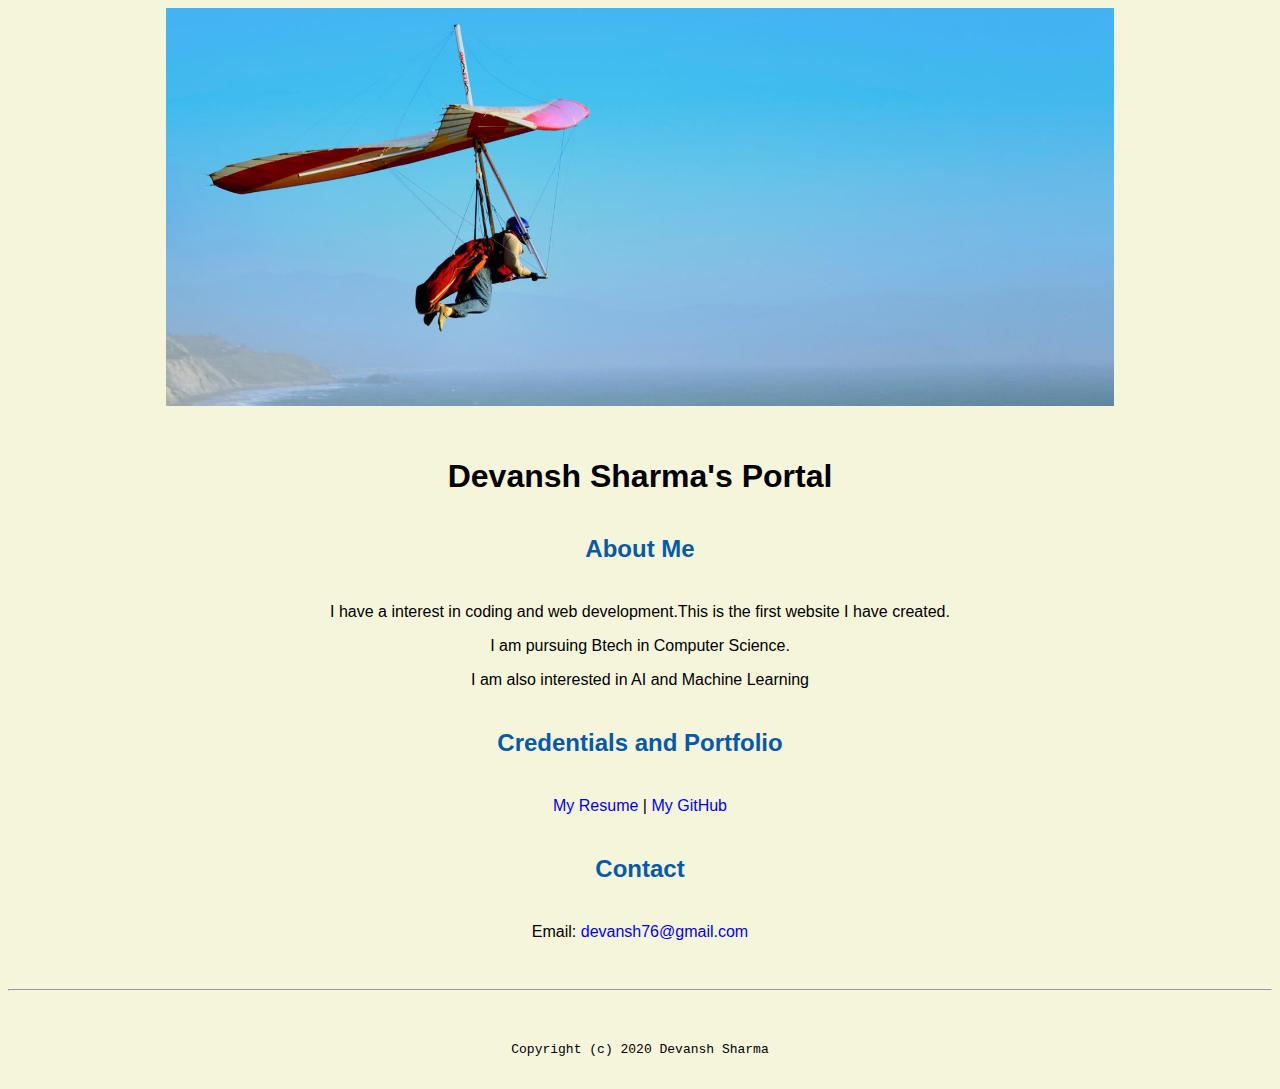
<file: index.html>
<!doctype html>

<!-- this is a comment for human! -->

<html lang="en">

  <header>
    <title>Devansh Sharma's Portal</title>
    <link rel="stylesheet" href="css/master.css">
    <link rel="FaviconIcon" href="favicon.ico" type="image/x-icon">
    <link rel="shortcut" href="favicon.ico" type="image/x-icon">
    <meta name="viewport" content="width=device-width,initial-scake=1, shrink-to-fit=no">
    <meta name="name" content="Devansh Sharma's Portal">
    <meta name="robots" content="noindex, nofollow">
  </header>

    <img src="images/banner.jpg" width=75% alt="banner">
    <h1>Devansh Sharma's Portal</h1>
    <h2>About Me</h2>
    <p>I have a interest in coding and web development.This is the first website I have created.</p>
    <p>I am pursuing Btech in Computer Science.</p>
    <p>I am also interested in AI and Machine Learning</p>
    <h2>Credentials and Portfolio</h2>

    <p><a href="resume.html">My Resume</a> |<a href="https://github.com/devcodes21"> My GitHub</a></p>
    <h2>Contact</h2>

    <p>Email:<a href="mailto:devansh76@gmail.com"> devansh76@gmail.com</a></p>
  </body>

  <footer>
    <hr>
    <code>Copyright (c) 2020 Devansh Sharma</code>

  </footer>

</html>
</file>
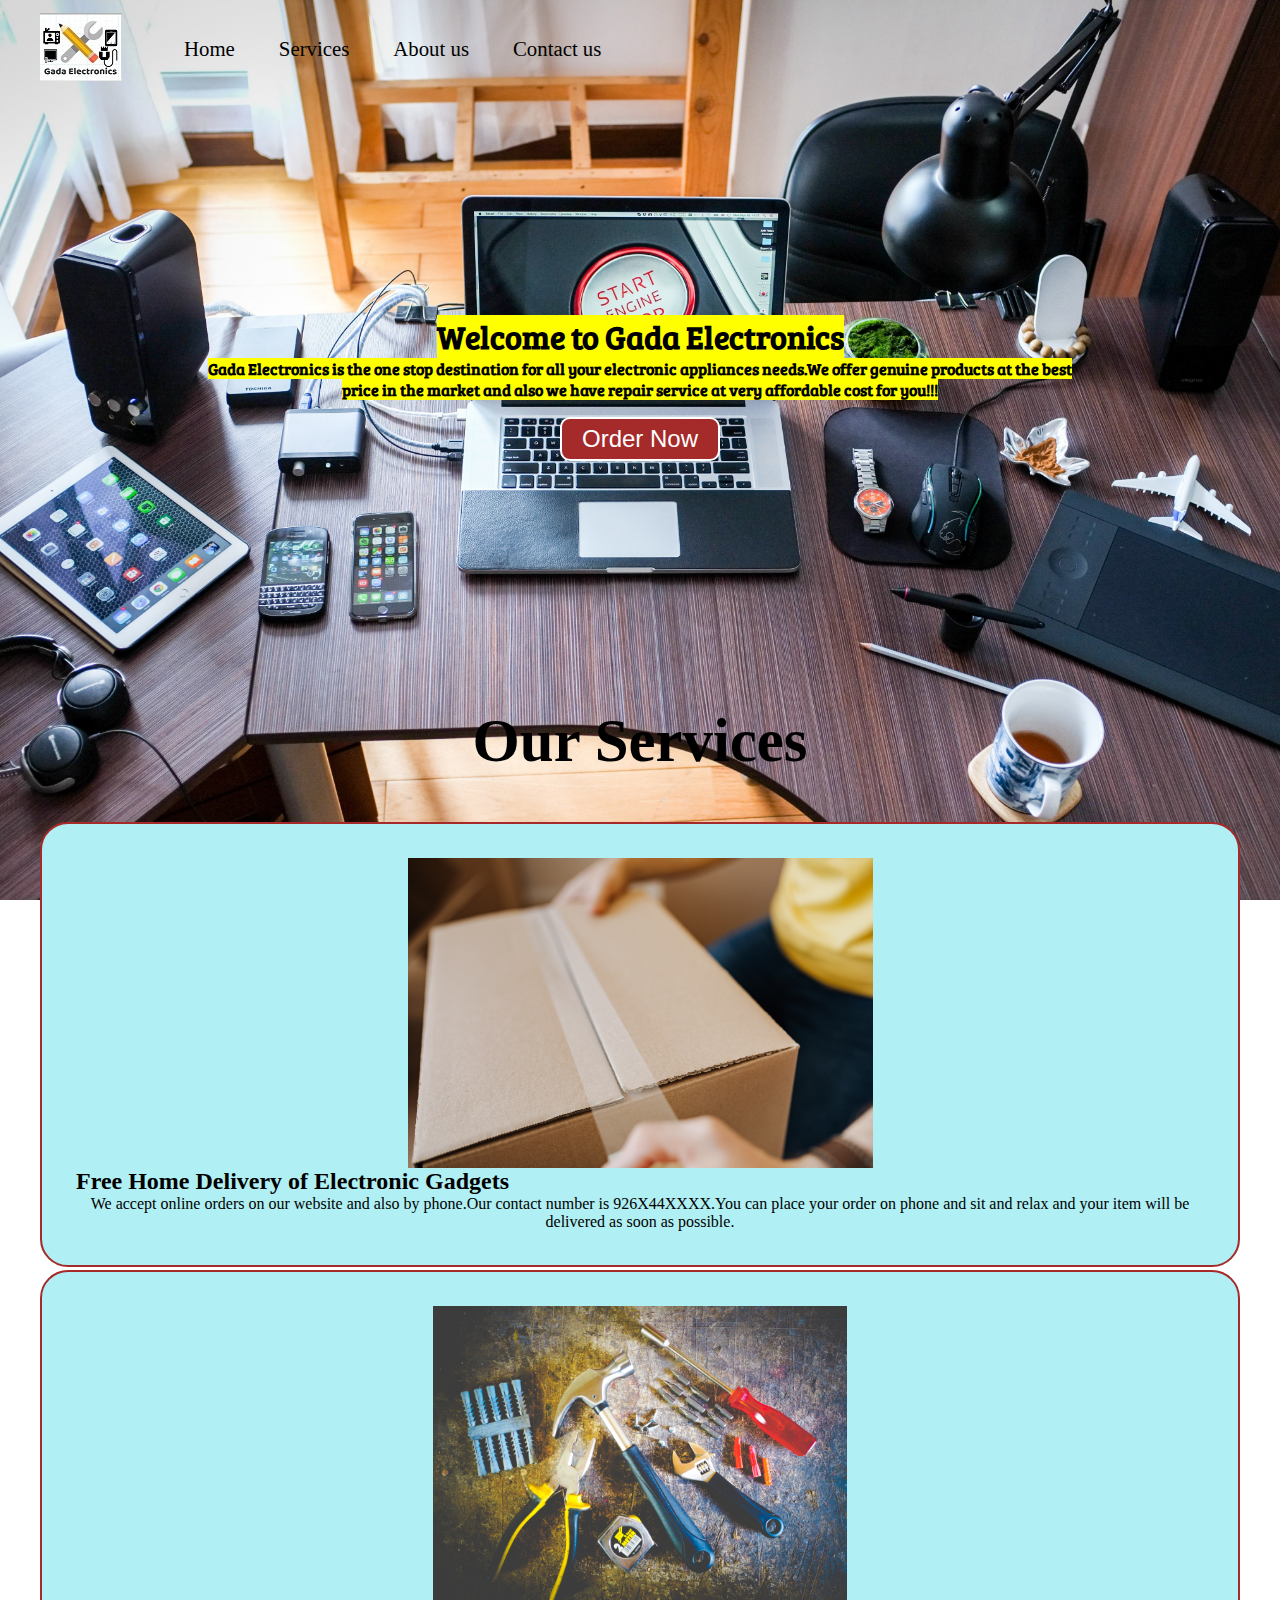
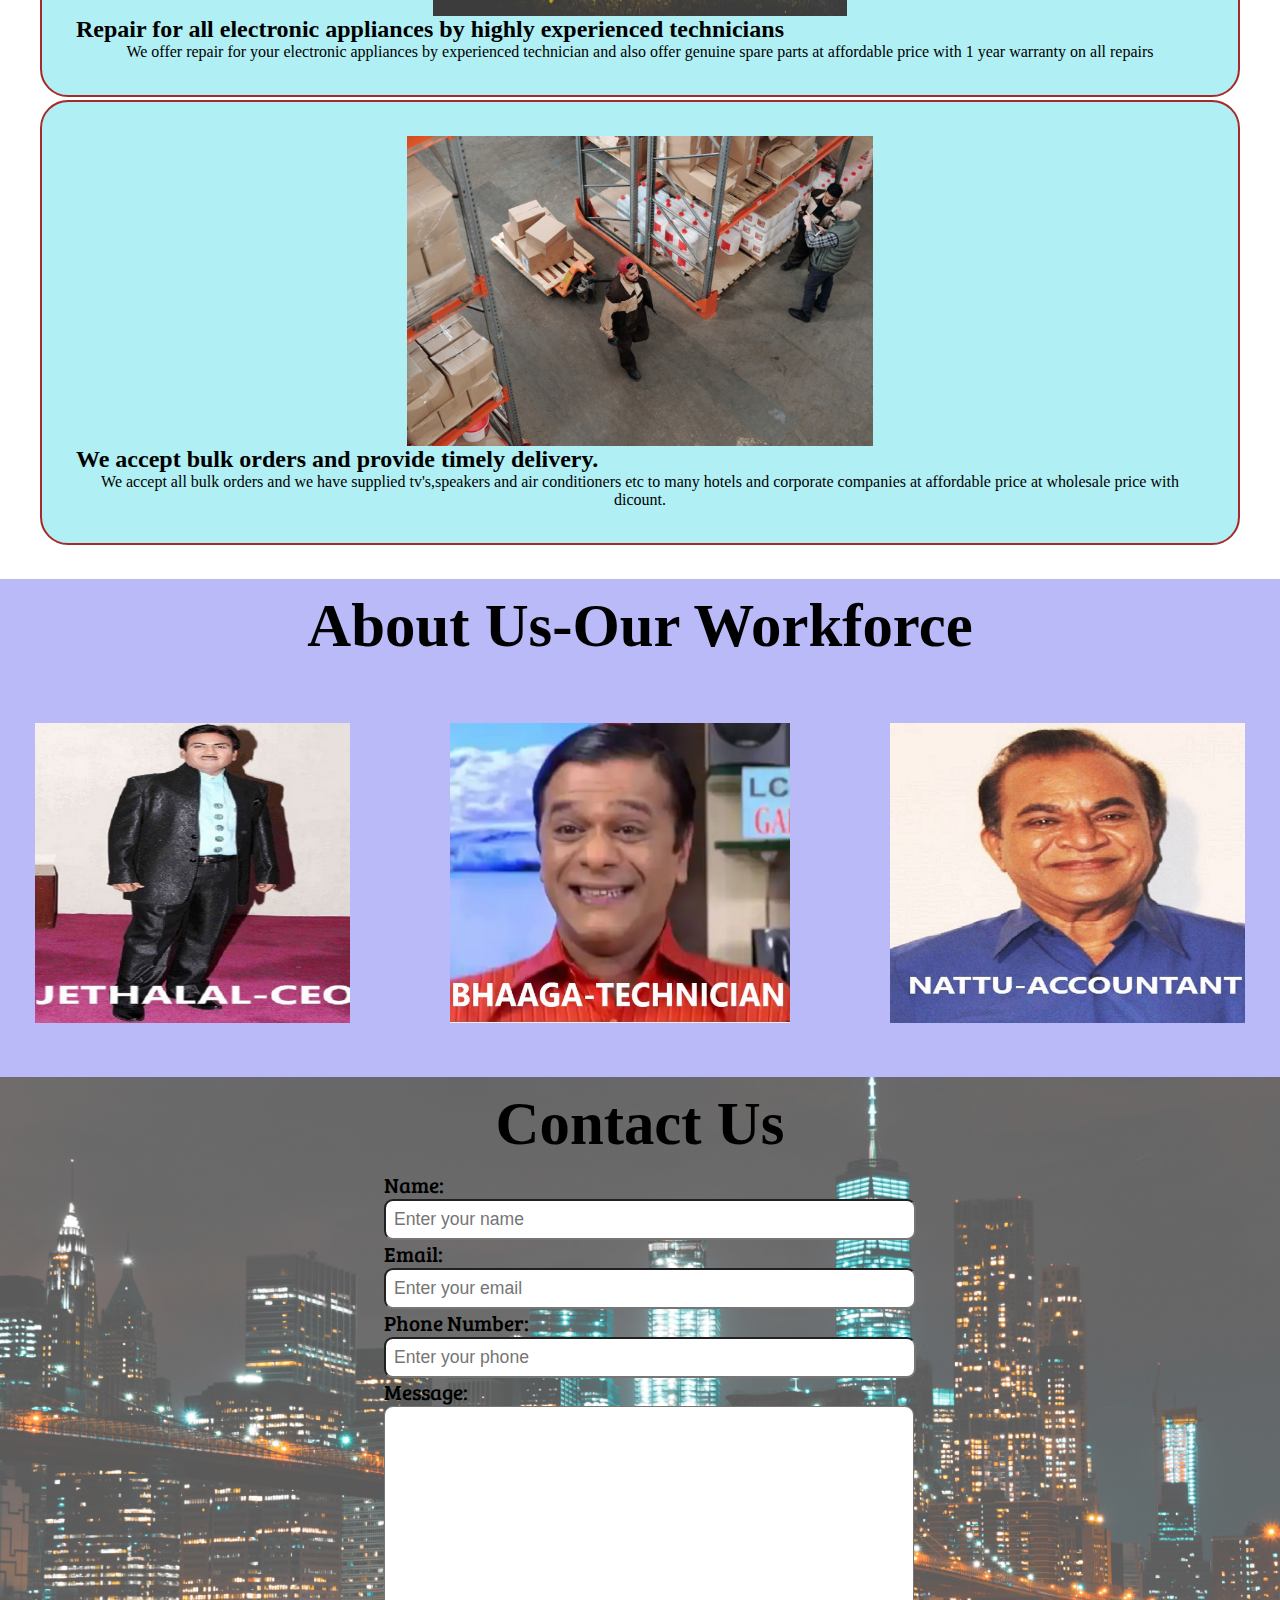
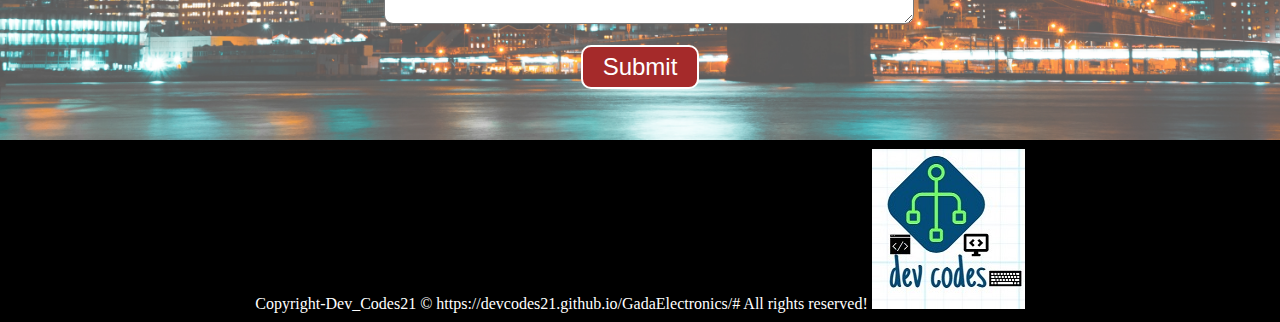
<file: GadaElectronics/index.html>
<!DOCTYPE html>
<html lang="en">
<head>
    <meta charset="UTF-8">
    <meta name="viewport" content="width=device-width, initial-scale=1.0">
    <title>Welcome to Gada Electronics|Best electronics item at best price</title>
    <link rel="stylesheet" href="css/style.css">
    <link rel="preconnect" href="https://fonts.gstatic.com">
<link href="https://fonts.googleapis.com/css2?family=Baloo+Bhai+2:wght@800&display=swap" rel="stylesheet">
<link rel="preconnect" href="https://fonts.gstatic.com">
<link href="https://fonts.googleapis.com/css2?family=Bree+Serif&display=swap" rel="stylesheet">
</head>
<body>
    <nav id="navbar"> 
        <div id="logo">
            <img src="img/logo_new.jpg" alt="Gada Electronics">
        </div>
        <ul>
            <li class="item"><a href="#">Home</a></li>
            <li class="item"><a href="#Service">Services</a></li>
            <li class="item"><a href="#about-section">About us</a></li>
            <li class="item"><a href="#contact">Contact us</a></li>
        </ul>
    </nav>
    <section id="home">
        <h1 class="h"><mark>Welcome to Gada Electronics</mark></h1>
        <p> <mark>Gada Electronics is the one stop destination for all your electronic appliances needs.We offer genuine products at the best price
            in the market and also we have repair service at very affordable cost for you!!!</mark></p>
             <button class="btn">Order Now</button>
    
            </section>
            <section id="Service" class="services-container">
                <h1 class="h-primary center">Our Services</h1>
                <div id="services">
                    <div class="box">
                        <img src="img/delivery.jpg" alt="delivery">
                        <h2 class="h-secoundary-center">Free Home Delivery of Electronic Gadgets </h2>
                        <p class="center">We accept online orders on our website and also by phone.Our contact number is 926X44XXXX.You can place your order on phone and sit and relax and your item will be delivered as soon as possible. </p>
                            </div>
                    <div class="box">
                    <img src="img/bg.jpg.jpg" alt="repair">
                    <h2 class="h-secoundary-center">Repair for all electronic appliances by highly experienced technicians </h2>
                    <p class="center">We offer repair for your electronic appliances by experienced technician and also offer genuine spare parts at affordable price
                        with 1 year warranty on all repairs </p>
                </div>

                    <div class="box">
                    <img src="img/bulk.jpg" alt="">
                    <h2 class="h-secoundary-center">We accept bulk orders and provide timely delivery. </h2>
                    <p class="center">We accept all bulk orders and we have supplied tv's,speakers and air conditioners etc to many hotels and
                        corporate companies at affordable price at wholesale price with dicount.</p>
                    </div>
                </div>
            </section>
            <section id="about-section">
                <h1 class="h-primary center">About Us-Our Workforce</h1>
                <div id="About">
                    <div class="about-item">
                        <img src="img/Dilip3.jpg"width="315px" height="370px" alt="jethalal">
                    </div>
                    <div class="about-item">
                        <img src="img/BHAGA-F.jpg" width="340px" height="336px" alt="bhaagaa">
                    </div>
                  
                    <div class="about-item">
                        <img src="img/natu2.jpg" width="355px" height="345px" alt="nattu kaka">
                    </div>
                </div>
        
            </section>
            <section id="contact">
                <h1 class="h-primary center">Contact Us</h1>
                <div id="contact-box">
                    <form action="">
                        <div class="form-group">
                            <label for="name">Name: </label>
                            <input type="text" name="name" id="name" placeholder="Enter your name">
                        </div>
                        <div class="form-group">
                            <label for="email">Email: </label>
                            <input type="email" name="name" id="email" placeholder="Enter your email">
                        </div>
                        <div class="form-group">
                            <label for="phone">Phone Number: </label>
                            <input type="phone" name="name" id="phone" placeholder="Enter your phone">
                        </div>
                        <div class="form-group">
                            <label for="message">Message: </label>
                            <textarea name="message" id="message" cols="30" rows="10"></textarea>
                        </div>
                        <div class="center">
                        <button class="btn">Submit</button>
                        </div>

                    </form>
                    
                </div>
                
            </section>
        
            <footer>
                <div class="center">
                    Copyright-Dev_Codes21 &copy; https://devcodes21.github.io/GadaElectronics/# All rights reserved!
                    <img src="img/logo.jpg" centre alt="dev">
                </div>
            </footer>
        </body>
</html>
</file>
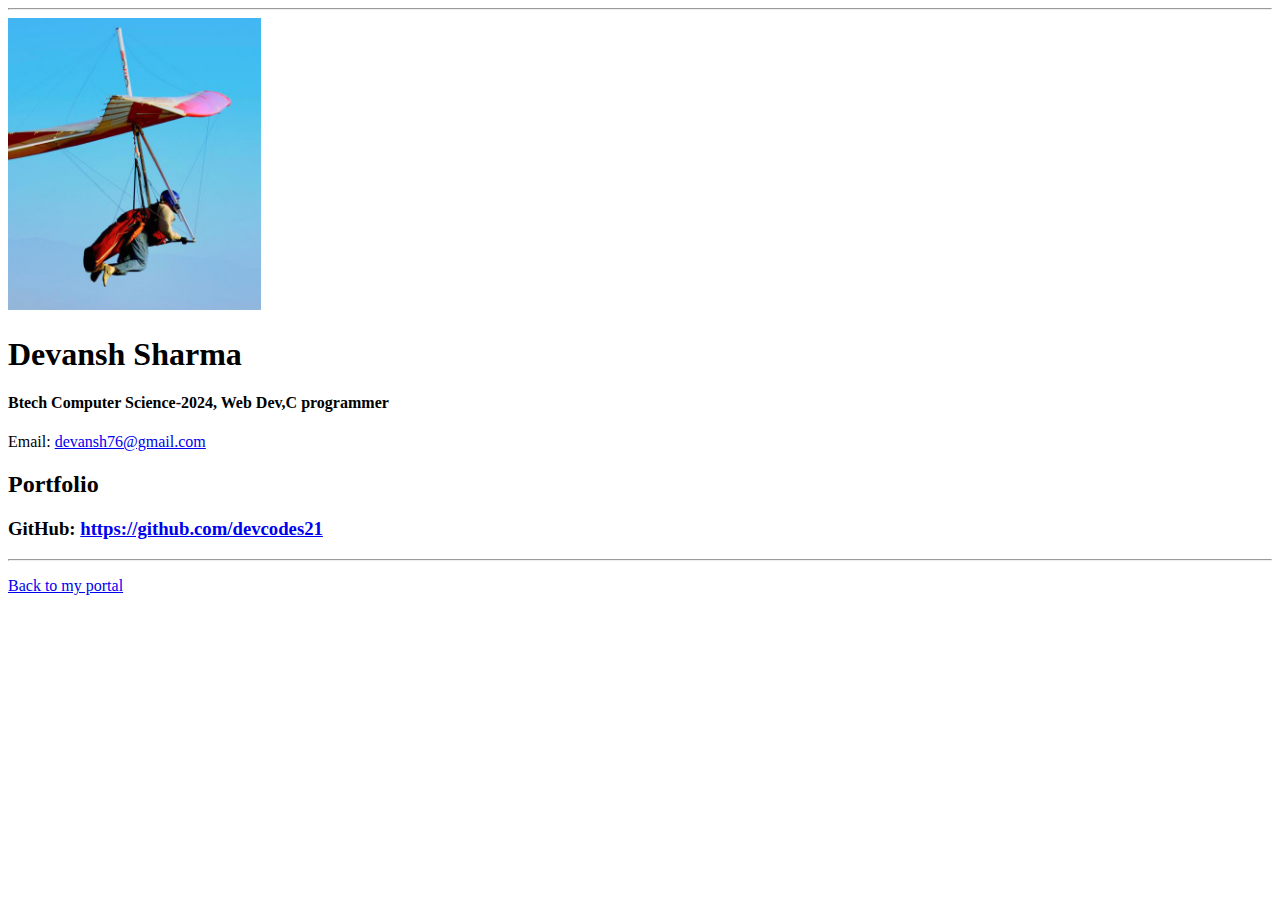
<file: resume.html>
<!doctype html>

<!-- this is a comment for human! -->

<html lang="en">

  <header>
    <title>Devansh Sharma's Resume</title>
    <link rel="stylesheet" href="css/master.css
    <link rel="FaviconIcon" href="favicon.ico" type="image/x-icon">
    <link rel="shortcut" href="favicon.ico" type="image/x-icon">
    <meta name="viewport" content="width=device-width,initial-scake=1, shrink-to-fit=no">
    <meta name="name" content="Devansh Sharma's Portal">
    <meta name="robots" content="noindex, nofollow">    
  </header>

  <body>
    <hr>

    <img src="images/headshot.jpg" alt="Harrisosn Kong's headshot" width="20%">

    <h1>Devansh Sharma</h1>
    <h4>Btech Computer Science-2024, Web Dev,C programmer</h4>

    <p>Email: <a href="mailto:devansh76@gmail.com" target="_blank">devansh76@gmail.com</a></p>
    <!-- don't post physical address, personal phone number or other personal information on the web! -->

    <h2>Portfolio</h2>
      <h3>GitHub: <a href="https://github.com/devcodes21" target="_blank">https://github.com/devcodes21</a></h3>
  </body>

  <footer>
  <hr>
  <p><a href="index.html">Back to my portal</a><p>
  </footer>

</html>
</file>
<file: css/master.css>
/* Cascading stylesheet for the website */

/* Text inside these asterisks and slashes are comments for human */

  a {
    color: blue;/* set the text color to blue here */
    text-decoration: none; /* This means we do not want hyperlinks to be underlined */
  }

  a:hover {
    color:red;
    /* set the text color to red here */
    text-decoration: none; /* This means we do not want hyperlinks to be underlined */
  }

  body {
    background-color: beige;
    color: black;
    font-family: Arial,Helvetica, sans-serif;
    text-align: center;

    /* set the background color here */
    /* set the text color to black here */
    /* set the font here */
    /* set the text alignment here */
   }

  footer {
    margin-top: 2rem;
    margin-bottom: 2rem;
  }

  h1 {
    margin-bottom: 0.5rem;
    margin-top: 3rem;
   }

  h2 {
    color: #075AAB;
    /* set the text color of to #075AAB here */
    /* set both the bottom margin and top margin to 2.5rem here */
    margin-bottom: 2.5rem;
    margin-top: 2.5rem;
   }

  h3 {
    margin-bottom: 0;
    margin-top: 2rem;
  }

  h4 {
    margin-bottom: 1rem;
    margin-top: 0.5rem;
  }

  h5 {
    margin-top: 0.5rem;
  }

  hr {
    margin-bottom: 3rem;
    margin-top: 3rem;
  }

  /* this controls how the bullet points in the resume page looks */
  ul {
    display: table;
    margin: 0 auto;
    text-align: left;
  }
</file>
<file: GadaElectronics/css/style.css>
/*CSS Reset*/
*{
    margin: 0;
    padding: 0;
}

/*CSS Variables*/
:root{
    --navbar-height: 59px;
}
/*Navigation Bar*/
#navbar{
    display: flex;
    align-items: center;
}
/*Navigation Bar:Logo and Image*/
#logo{
    margin:10px 34px ;
}
#logo img{
    height: 59;
    margin:3px 6px;
}
/*Navigation Bar: List Styling*/
#navbar{
    position:relative;
    top: 0px;
}
#navbar ul{
    display: flex;
    font-family: 'Baloo Bhai',cursive;
}
#navbar::before{
    content: "";
    background-color: black;
    position: absolute;
    height:100%;
    width:100%;
    z-index:-1;
    opacity:0.4;
}
#navbar ul li{
    list-style-type: none;
    font-size: 1.3rem;
}
#navbar ul li a{
    color: black;
    display:block;
    padding: 3px 22px;
    border-radius: 20px;
    text-decoration:none;
}
#navbar ul li a:hover{
    color: black;
    background-color: white;
}
/*Home Section*/
#home{
    display: flex;
    flex-direction: column;
    padding: 3px 200px;
    height: 590px;
    justify-content: center;
    align-items: center;

}
#home::before{
    content: "";
    background:url('bg2.jpg.jpg') no-repeat center center/cover;
    position: absolute;
    height:100%;
    top: 0px;
    left: 0px;
    width:100%;
    z-index:-1;
    opacity:20;
}
#home h1{
    color: white;
    text-align: center;
    font-family: 'Bree Serif', serif;
}
#home p{
    color: white;
    text-align: center;
    font: size 1.5rem;
    font-weight: 700;
    font-family: 'Bree Serif', serif;
}
/*Services Section*/
#services{
    margin: 34px;
}
#services .box {
    border: 2px solid brown;
    padding: 34px;
    margin: 3px 6px;
    border-radius: 28px;
    background-color: rgb(176, 239, 243);
}
#services .box img{
    height: 310px;
    margin: auto;
    display: flex;
}
/*About Us*/
#about-section{ 
    position: relative;
}

#about-section::before{
 content: "";
 position: absolute;
 background-color: rgb(25, 25, 235) ;
 width: 100%;
 height: 100%;
 z-index: -1;
 opacity: 0.3;
}

#About{
    display: flex;
    justify-content: center;
    align-items: center;
}

.about-item{
    padding: 50px;
}

#About img{
    height: 300px;
    size: unset;
}

/*Contact Section*/
/* Contact Section */
#contact{
    position: relative;
}
#contact::before{
    content: "";
    position: absolute;
    width: 100%;
    height: 100%;
    z-index: -1;
    opacity: 0.7;
    background: url('../img/pexels-kai-pilger-534757.jpg') no-repeat center center/cover;

}
#contact-box{
    display: flex;
    justify-content: center;
    align-items: center;
    align-items: center;
    padding-bottom: 34px;
}
#contact-box input, 
#contact-box textarea{
    width: 100%;
    padding: 0.5rem;
    border-radius: 9px;
    font-size: 1.1rem;
} 

#contact-box form{
    width: 40%;
}

#contact-box label{
   font-size: 1.3rem;
   font-family: 'Bree Serif', serif;

}


footer{
    background: black;
    color: white;
    padding: 9px 20px;
}
/*Utility Classes*/
.h-primary{
    font-size: 3.8rem;
    padding: 12px;

}
.h-secondary{
    font-size: 2.8rem;
    padding: 12px;}



.btn{
    padding: 6px 20px;
    border: 2px solid white;
    background-color: brown;
    color: white;
    margin: 17px;
    font-size: 1.5rem;
    border-radius: 10px;
    cursor: pointer;
    justify-content: center;
    
    
}
.btn2{
    padding: 6px 20px;
    border: 2px solid white;
    background-color:green;
    color: white;
    margin: 17px;
    font-size: 1.5rem;
    border-radius: 10px;
    cursor: pointer;
    justify-content: center;
    align-items: center;
    
    
}
.center{
    text-align: center;
    
    
}
</file>
